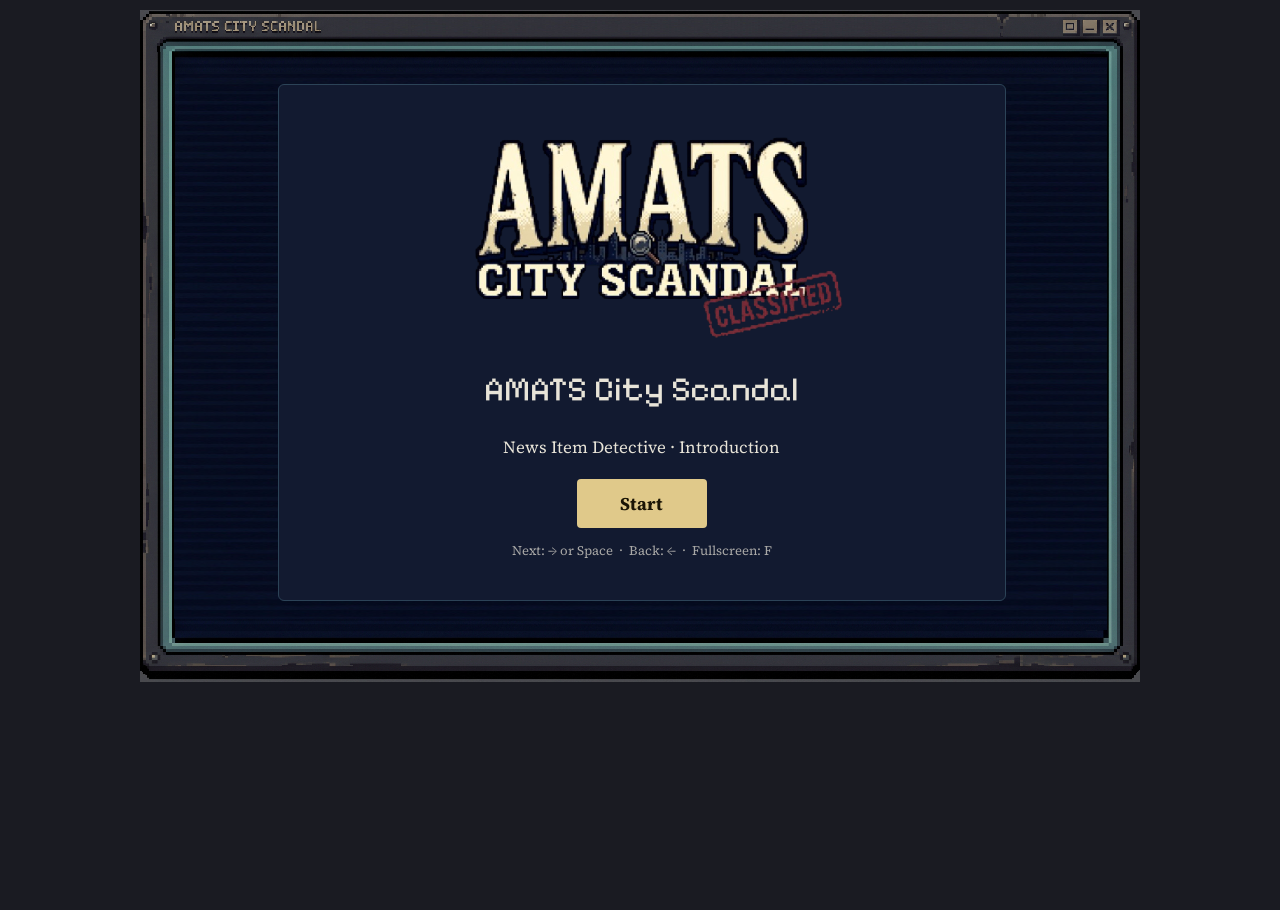
<file: intro.html>
<!doctype html><html lang="en"><head><meta charset="utf-8"><meta name="viewport" content="width=device-width,initial-scale=1"><title>Intro - AMATS City Scandal</title>
<link href="https://fonts.googleapis.com/css2?family=Source+Serif+4:wght@400;700&family=Pixelify+Sans:wght@400;700&display=swap" rel="stylesheet"><link rel="stylesheet" href="style.css?v=7">
<style>
.ic{display:flex;gap:12px;align-items:center;justify-content:center;flex-wrap:wrap;margin:14px 0 6px}
.ic .btn{margin:0;min-width:130px;font-size:18px;padding:12px 22px}
.ichip{text-align:center;padding:26px 10px}.ichip img{max-width:min(420px,80%);height:auto}.ichip h1{margin:10px 0 4px}
.dots{display:flex;gap:5px;justify-content:center;flex-wrap:wrap;margin:8px 0}.dots i{width:10px;height:10px;border-radius:50%;background:#2c4357}.dots i.on{background:var(--amber,#e0c98a)}
.hint{text-align:center;opacity:.7;font-size:13px}
</style></head>
<body data-page="intro"><div class="term"><div class="term-top"></div><div class="term-body"><div id="app"></div></div></div>
<script src="story.js?v=7"></script>
<script>
/* Offline intro for the teacher screen. No Sheet, no polling, no PIN: the slide number lives only in this page. */
const app=document.getElementById('app'),N=SCENES.length;
let i=-1; // -1 = start screen, 0..N-1 = slides, N = end screen
const fromHash=()=>{const h=location.hash.slice(1);if(h==='end')return N;const n=parseInt(h,10);return n>=1&&n<=N?n-1:-1;};
const pre=k=>{const s=SCENES[k];if(!s)return;[s.bg].concat(s.c.map(x=>'char_'+x[0])).forEach(n=>{new Image().src='assets/'+n+'.png';});};
function show(k){
 i=Math.max(-1,Math.min(N,k));
 try{history.replaceState(null,'',i<0?'#':'#'+(i>=N?'end':i+1));}catch(e){}
 let body;
 if(i<0)body=`<div class="ichip card"><img src="assets/title_logo.png" alt="" onerror="this.style.display='none'"><h1>AMATS City Scandal</h1><p>News Item Detective &middot; Introduction</p><div class="ic"><button class="btn" id="go">Start</button></div><p class="hint">Next: &rarr; or Space &nbsp;&middot;&nbsp; Back: &larr; &nbsp;&middot;&nbsp; Fullscreen: F</p></div>`;
 else if(i>=N)body=`<div class="ichip card"><h1>The case is open</h1><p>Find the QR codes on the map poster, scan a station and start investigating.</p><div class="ic"><button class="btn alt" id="bk">Back</button><button class="btn" id="rs">Restart intro</button></div></div>`;
 else body=vnHTML(SCENES[i],'',i+1,N)+`<div class="ic"><button class="btn alt" id="bk">Back</button><button class="btn" id="nx">${i===N-1?'Finish':'Next'}</button></div><div class="dots">${SCENES.map((_,j)=>`<i class="${j===i?'on':''}"></i>`).join('')}</div>`;
 app.innerHTML=`<div class="wrap">${body}</div>`;
 const on=(id,f)=>{const b=document.getElementById(id);if(b)b.onclick=f;};
 on('go',()=>show(0));on('nx',()=>show(i+1));on('bk',()=>show(i-1));on('rs',()=>show(-1));
 pre(i+1);
}
addEventListener('keydown',e=>{
 if(e.target.tagName==='BUTTON'&&(e.key==='Enter'||e.key===' '))return; // a focused button handles its own click
 if(['ArrowRight',' ','Enter','PageDown'].includes(e.key)){e.preventDefault();show(i+1);}
 else if(['ArrowLeft','PageUp','Backspace'].includes(e.key)){e.preventDefault();show(i-1);}
 else if(e.key==='Home'){show(-1);}
 else if(e.key==='f'||e.key==='F'){document.fullscreenElement?document.exitFullscreen():document.documentElement.requestFullscreen&&document.documentElement.requestFullscreen();}
});
show(fromHash());
</script></body></html>
</file>
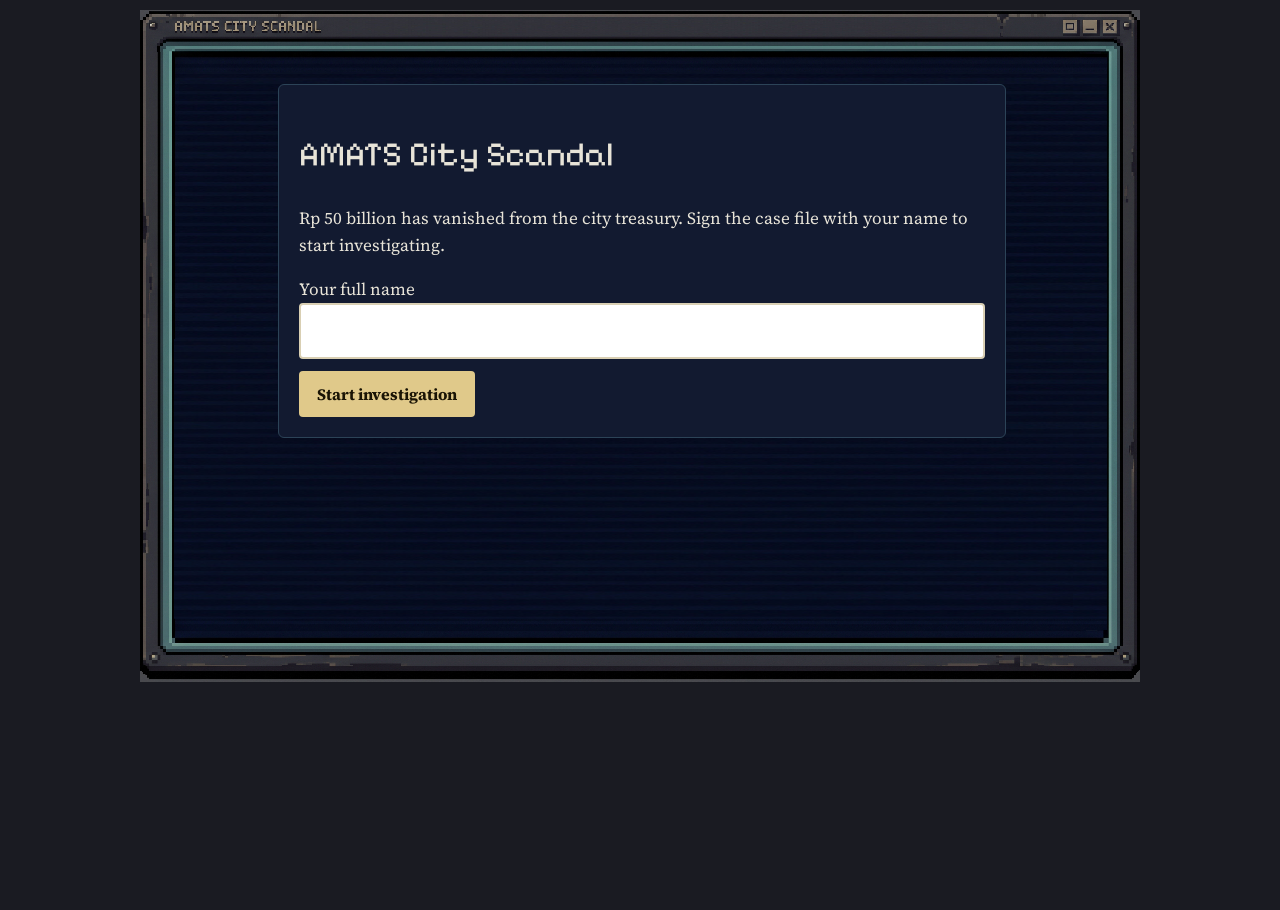
<file: join.html>
<!doctype html><html lang="en"><head><meta charset="utf-8"><meta name="viewport" content="width=device-width,initial-scale=1"><title>Join - AMATS City Scandal</title>
<link href="https://fonts.googleapis.com/css2?family=Source+Serif+4:wght@400;700&family=Pixelify+Sans:wght@400;700&display=swap" rel="stylesheet"><link rel="stylesheet" href="style.css?v=7"></head>
<body data-page="hub"><div class="term"><div class="term-top"></div><div class="term-body"><div id="app"></div></div></div><script src="story.js?v=7"></script><script src="game.js?v=7"></script></body></html>
</file>
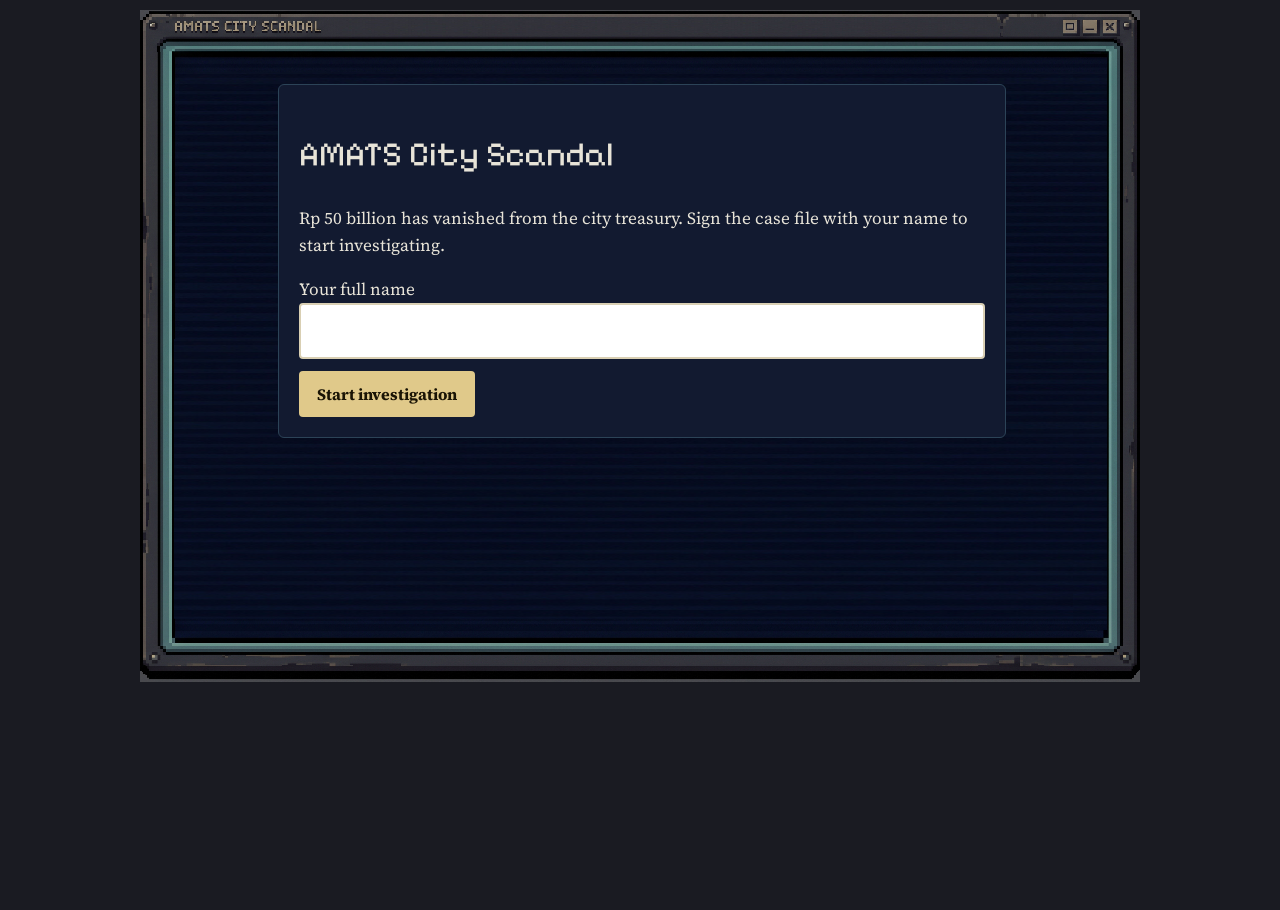
<file: npc-cafe.html>
<!doctype html><html lang="en"><head><meta charset="utf-8"><meta name="viewport" content="width=device-width,initial-scale=1"><title>Witness - AMATS City Scandal</title>
<link href="https://fonts.googleapis.com/css2?family=Source+Serif+4:wght@400;700&family=Pixelify+Sans:wght@400;700&display=swap" rel="stylesheet"><link rel="stylesheet" href="style.css?v=6"></head>
<body data-page="npc" data-npc="cafe"><div class="term"><div class="term-top"></div><div class="term-body"><div id="app"></div></div></div><script src="story.js?v=6"></script><script src="game.js?v=6"></script></body></html>
</file>
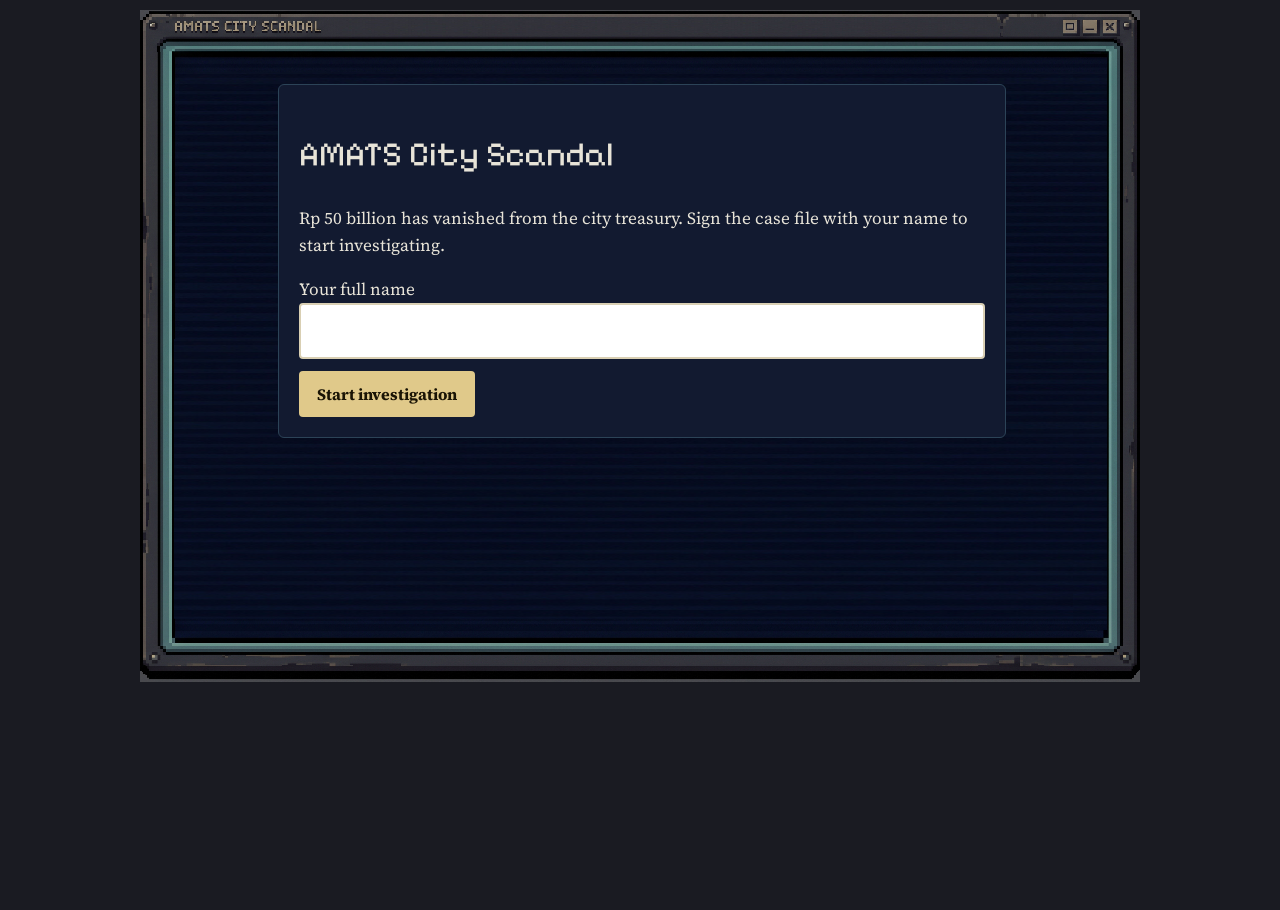
<file: npc-store.html>
<!doctype html><html lang="en"><head><meta charset="utf-8"><meta name="viewport" content="width=device-width,initial-scale=1"><title>Witness - AMATS City Scandal</title>
<link href="https://fonts.googleapis.com/css2?family=Source+Serif+4:wght@400;700&family=Pixelify+Sans:wght@400;700&display=swap" rel="stylesheet"><link rel="stylesheet" href="style.css?v=6"></head>
<body data-page="npc" data-npc="store"><div class="term"><div class="term-top"></div><div class="term-body"><div id="app"></div></div></div><script src="story.js?v=6"></script><script src="game.js?v=6"></script></body></html>
</file>
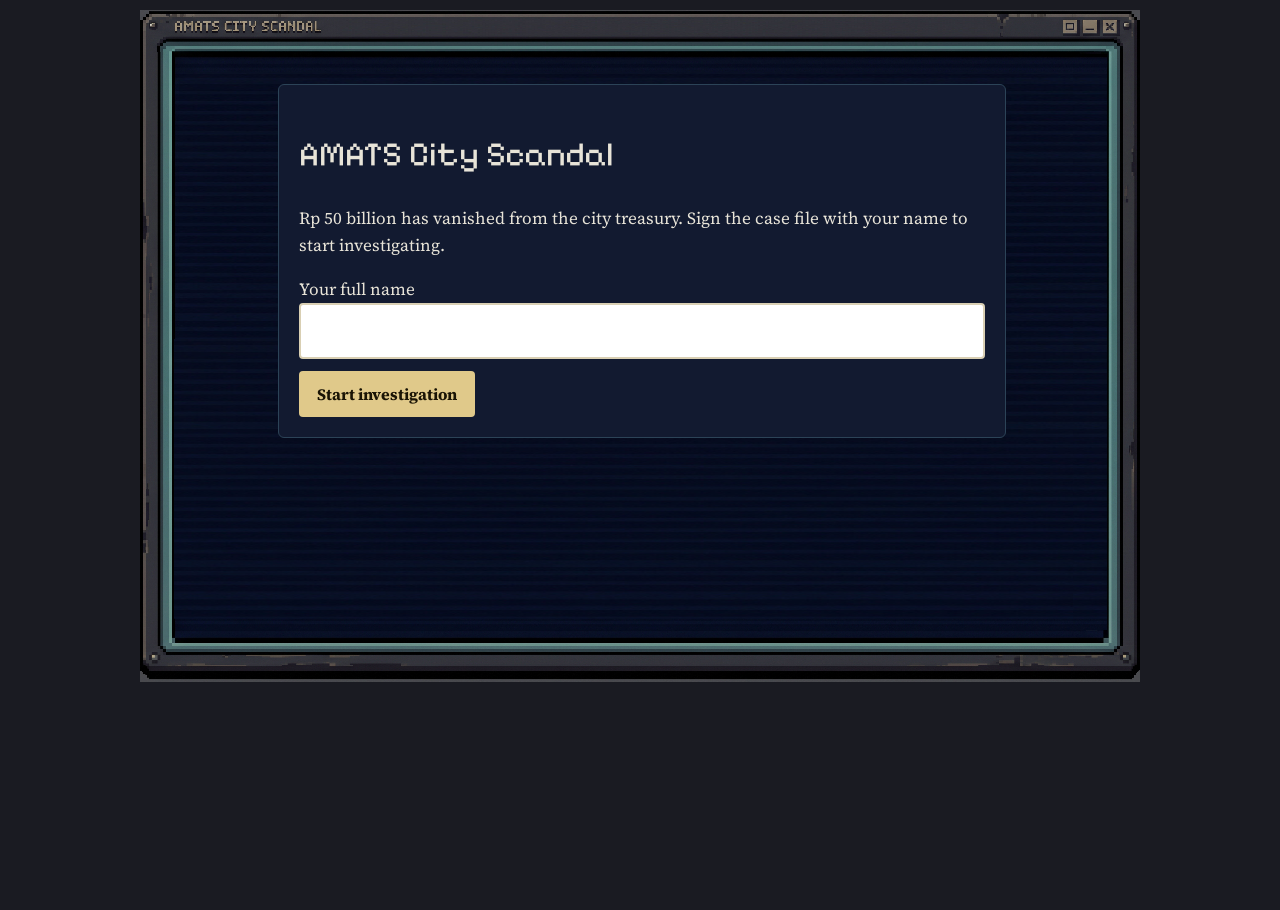
<file: npc-transport.html>
<!doctype html><html lang="en"><head><meta charset="utf-8"><meta name="viewport" content="width=device-width,initial-scale=1"><title>Witness - AMATS City Scandal</title>
<link href="https://fonts.googleapis.com/css2?family=Source+Serif+4:wght@400;700&family=Pixelify+Sans:wght@400;700&display=swap" rel="stylesheet"><link rel="stylesheet" href="style.css?v=6"></head>
<body data-page="npc" data-npc="transport"><div class="term"><div class="term-top"></div><div class="term-body"><div id="app"></div></div></div><script src="story.js?v=6"></script><script src="game.js?v=6"></script></body></html>
</file>
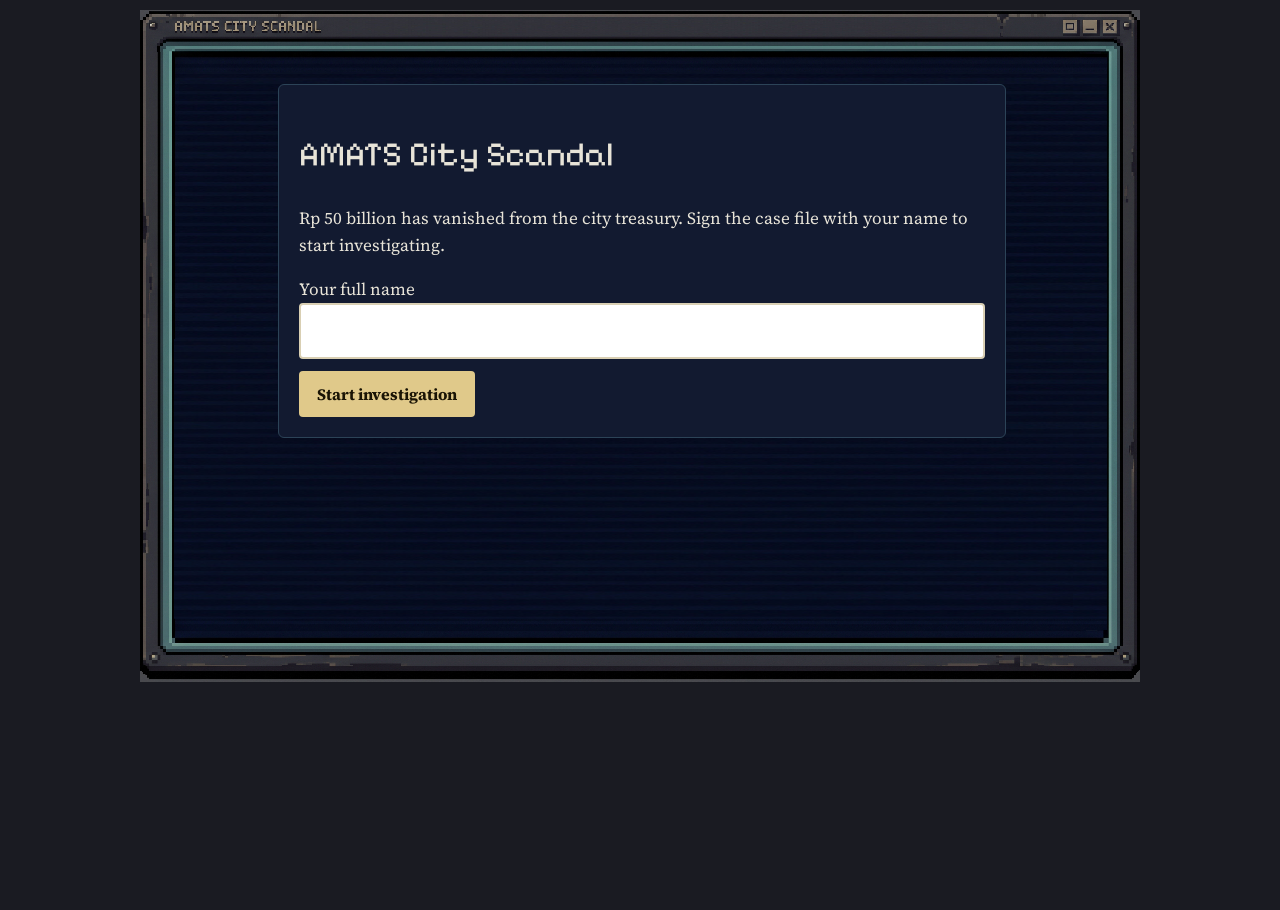
<file: npc-warung.html>
<!doctype html><html lang="en"><head><meta charset="utf-8"><meta name="viewport" content="width=device-width,initial-scale=1"><title>Witness - AMATS City Scandal</title>
<link href="https://fonts.googleapis.com/css2?family=Source+Serif+4:wght@400;700&family=Pixelify+Sans:wght@400;700&display=swap" rel="stylesheet"><link rel="stylesheet" href="style.css?v=6"></head>
<body data-page="npc" data-npc="warung"><div class="term"><div class="term-top"></div><div class="term-body"><div id="app"></div></div></div><script src="story.js?v=6"></script><script src="game.js?v=6"></script></body></html>
</file>
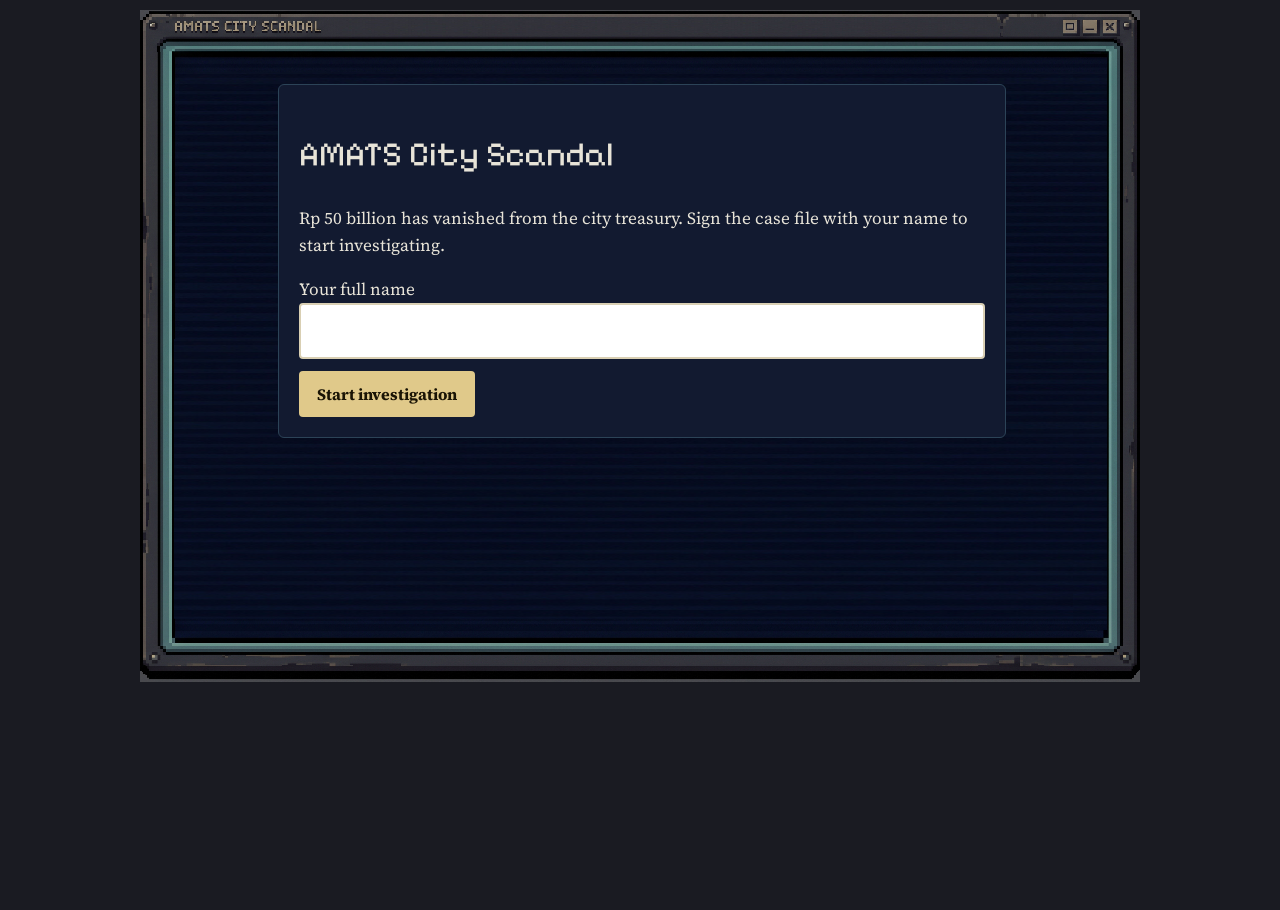
<file: stage1.html>
<!doctype html><html lang="en"><head><meta charset="utf-8"><meta name="viewport" content="width=device-width,initial-scale=1"><title>Station 1 - AMATS City Scandal</title>
<link href="https://fonts.googleapis.com/css2?family=Source+Serif+4:wght@400;700&family=Pixelify+Sans:wght@400;700&display=swap" rel="stylesheet"><link rel="stylesheet" href="style.css?v=6"></head>
<body data-page="stage" data-stage="1"><div class="term"><div class="term-top"></div><div class="term-body"><div id="app"></div></div></div><script src="story.js?v=6"></script><script src="game.js?v=6"></script></body></html>
</file>
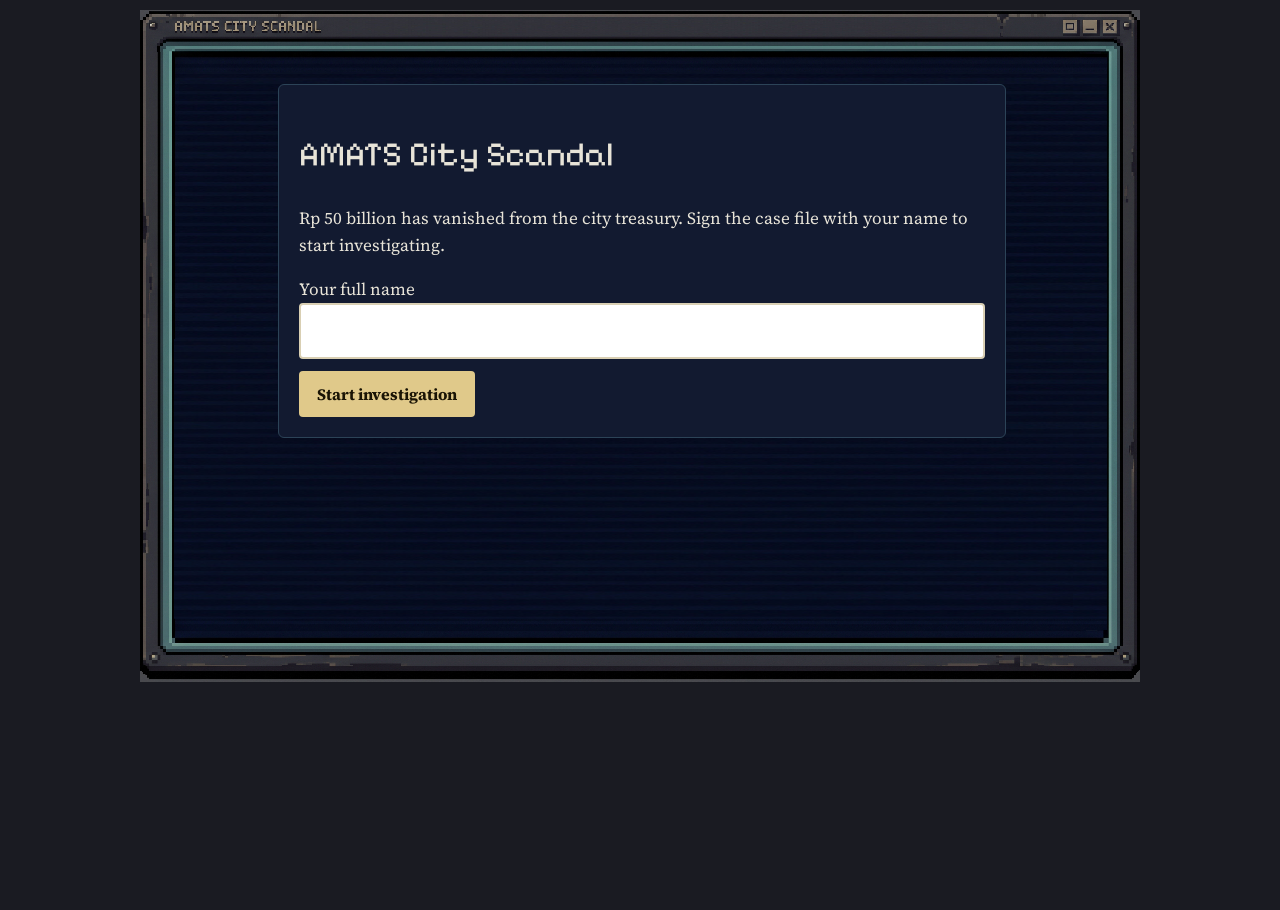
<file: stage2.html>
<!doctype html><html lang="en"><head><meta charset="utf-8"><meta name="viewport" content="width=device-width,initial-scale=1"><title>Station 2 - AMATS City Scandal</title>
<link href="https://fonts.googleapis.com/css2?family=Source+Serif+4:wght@400;700&family=Pixelify+Sans:wght@400;700&display=swap" rel="stylesheet"><link rel="stylesheet" href="style.css?v=6"></head>
<body data-page="stage" data-stage="2"><div class="term"><div class="term-top"></div><div class="term-body"><div id="app"></div></div></div><script src="story.js?v=6"></script><script src="game.js?v=6"></script></body></html>
</file>
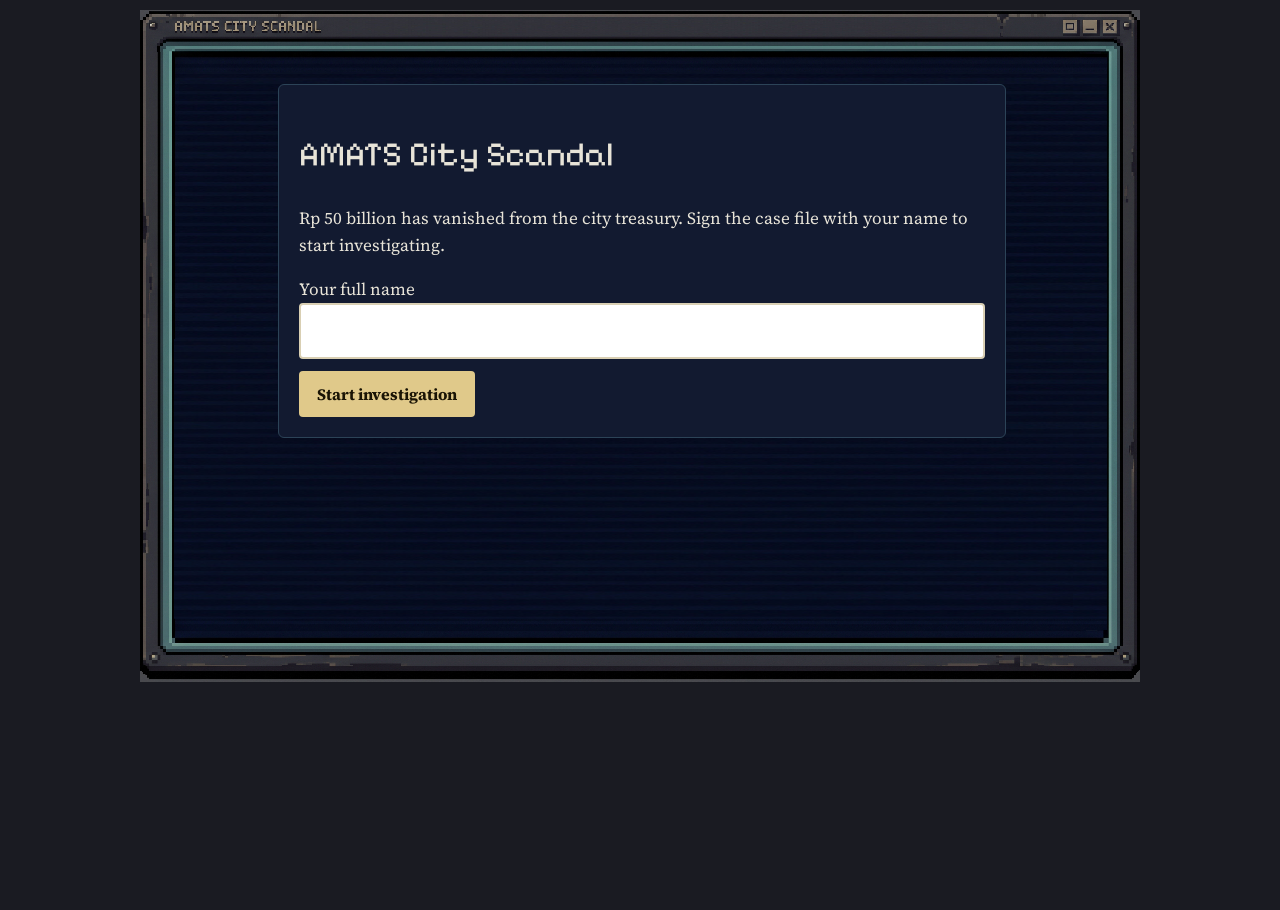
<file: stage3.html>
<!doctype html><html lang="en"><head><meta charset="utf-8"><meta name="viewport" content="width=device-width,initial-scale=1"><title>Station 3 - AMATS City Scandal</title>
<link href="https://fonts.googleapis.com/css2?family=Source+Serif+4:wght@400;700&family=Pixelify+Sans:wght@400;700&display=swap" rel="stylesheet"><link rel="stylesheet" href="style.css?v=6"></head>
<body data-page="stage" data-stage="3"><div class="term"><div class="term-top"></div><div class="term-body"><div id="app"></div></div></div><script src="story.js?v=6"></script><script src="game.js?v=6"></script></body></html>
</file>
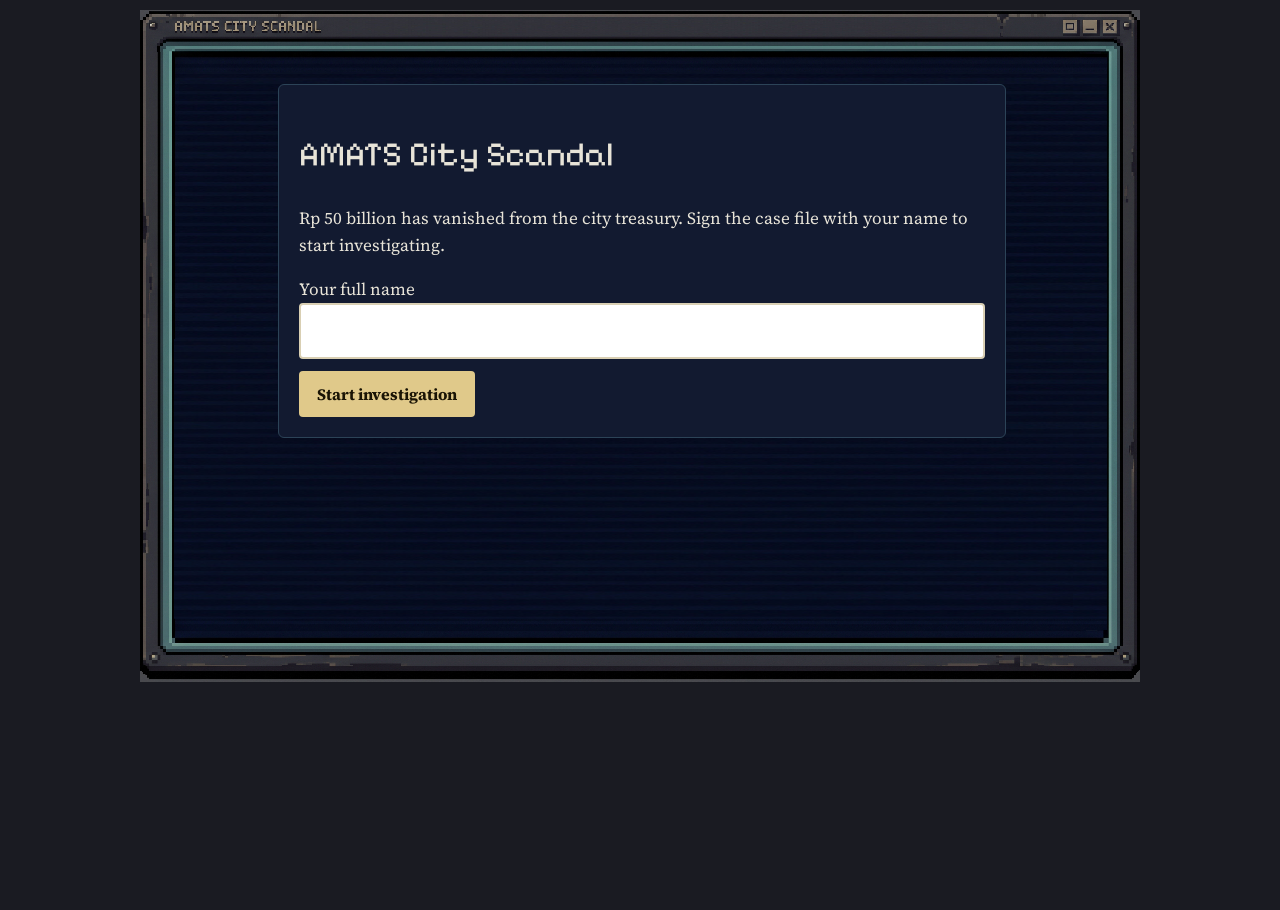
<file: stage4.html>
<!doctype html><html lang="en"><head><meta charset="utf-8"><meta name="viewport" content="width=device-width,initial-scale=1"><title>Station 4 - AMATS City Scandal</title>
<link href="https://fonts.googleapis.com/css2?family=Source+Serif+4:wght@400;700&family=Pixelify+Sans:wght@400;700&display=swap" rel="stylesheet"><link rel="stylesheet" href="style.css?v=6"></head>
<body data-page="stage" data-stage="4"><div class="term"><div class="term-top"></div><div class="term-body"><div id="app"></div></div></div><script src="story.js?v=6"></script><script src="game.js?v=6"></script></body></html>
</file>
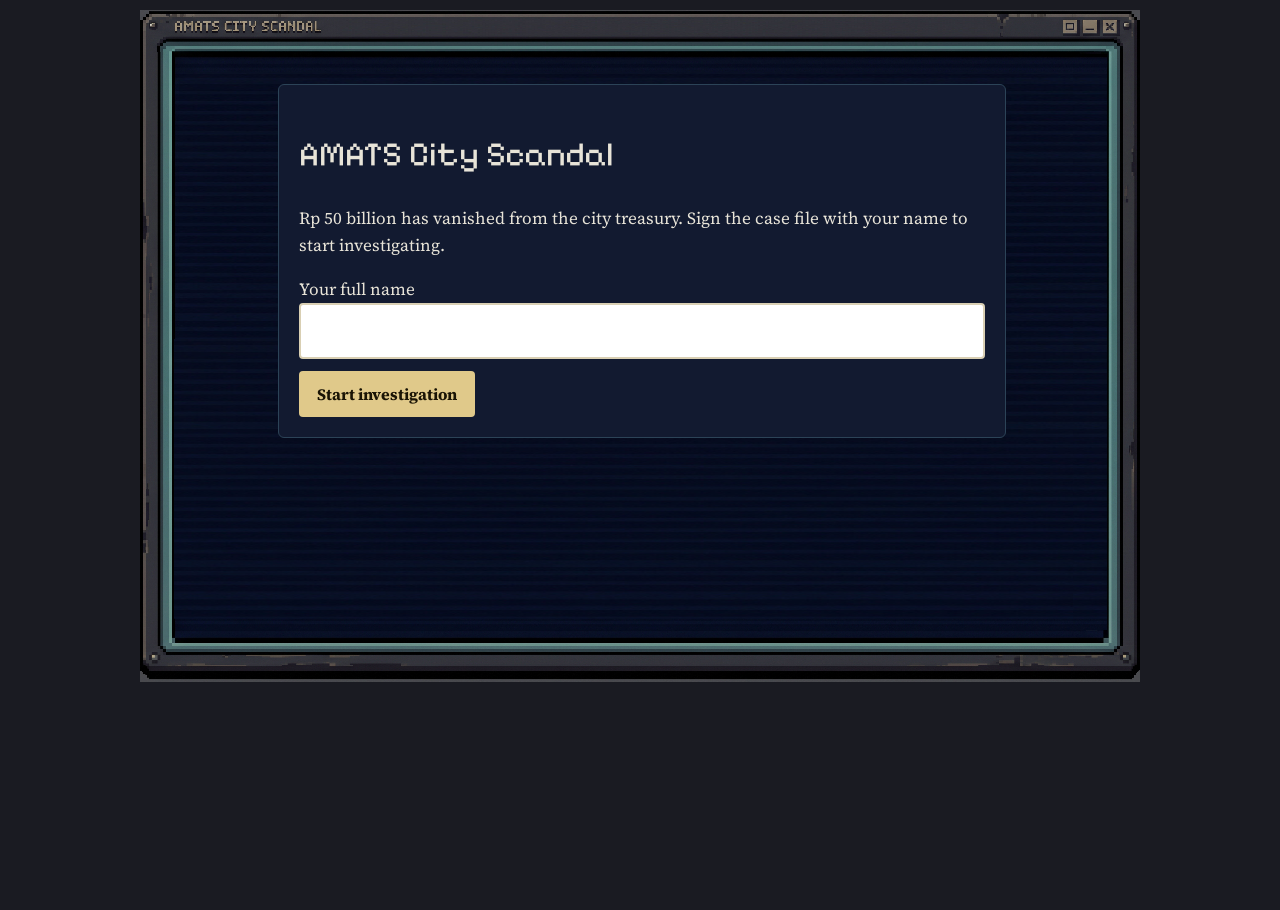
<file: stage5.html>
<!doctype html><html lang="en"><head><meta charset="utf-8"><meta name="viewport" content="width=device-width,initial-scale=1"><title>Station 5 - AMATS City Scandal</title>
<link href="https://fonts.googleapis.com/css2?family=Source+Serif+4:wght@400;700&family=Pixelify+Sans:wght@400;700&display=swap" rel="stylesheet"><link rel="stylesheet" href="style.css?v=6"></head>
<body data-page="stage" data-stage="5"><div class="term"><div class="term-top"></div><div class="term-body"><div id="app"></div></div></div><script src="story.js?v=6"></script><script src="game.js?v=6"></script></body></html>
</file>
<file: style.css>
:root{--ink:#050a1e;--ink2:#121a30;--paper:#f0e6c4;--paper2:#d9cfb3;--amber:#e0c98a;--teal:#6aa39d;--red:#a8404f;--txt:#e8e4d8}
*{box-sizing:border-box}
body{margin:0;background:var(--ink);color:var(--txt);font:17px/1.6 "Source Serif 4",Georgia,serif;min-height:100vh}
h1,h2,h3,.typed{font-family:"Pixelify Sans","Courier New",monospace;font-weight:400}
.wrap{max-width:760px;margin:0 auto;padding:16px}
.bar{display:flex;justify-content:space-between;align-items:center;gap:8px;padding:10px 16px;background:var(--ink2);border-bottom:2px solid var(--amber);font-size:14px}
.bar button{background:none;border:0;color:var(--teal);text-decoration:underline;cursor:pointer;font:inherit}
.card{background:var(--ink2);border:1px solid #2c4357;border-radius:6px;padding:20px;margin:16px 0}
input,textarea{width:100%;padding:12px;border-radius:4px;border:2px solid var(--paper2);background:#fff;color:#111;font:inherit}
input:focus,textarea:focus,button:focus-visible{outline:3px solid var(--amber)}
.btn{background:var(--amber);color:#1a1405;border:0;padding:12px 18px;border-radius:4px;font:700 16px "Source Serif 4",Georgia,serif;cursor:pointer;margin-top:12px}
.btn.alt{background:#2c4357;color:var(--txt)}
.paper{background:var(--paper);color:#241f14;padding:22px;border-radius:2px;box-shadow:0 6px 0 #0006;border-top:6px double #241f14}
.paper .mast{font-family:"Pixelify Sans","Courier New",monospace;font-size:22px;border-bottom:2px solid #241f14;padding-bottom:6px}
.paper .sub{font-style:italic;font-size:14px;margin:4px 0 12px}
.paper h2{font-size:26px;line-height:1.2;margin:8px 0 14px}
.paper h4{margin:16px 0 4px;font-size:15px;color:#7a2a1e}
.paper p{margin:0 0 10px}
.msg{margin-top:12px;padding:10px 12px;border-left:4px solid var(--red);background:#c24a3a22}
.msg.ok{border-color:var(--teal);background:#3f9a9722}
.code{font:700 40px "Pixelify Sans","Courier New",monospace;letter-spacing:.2em;text-align:center;color:var(--amber);padding:14px;border:3px dashed var(--amber);margin:12px 0}
.map{position:relative;aspect-ratio:4/3;border-radius:6px;border:2px solid var(--amber);overflow:hidden;background:url(assets/city_map.png) center/cover,linear-gradient(135deg,#1d3a4a,#2b4f3f 55%,#3a3a2a)}
.pin{position:absolute;transform:translate(-50%,-50%);border:0;cursor:pointer;border-radius:50%;width:42px;height:42px;font:700 18px "Pixelify Sans",monospace;background:var(--amber);color:#1a1405;box-shadow:0 0 14px var(--amber)}
.pin.done{background:var(--teal);box-shadow:0 0 14px var(--teal);color:#fff}
.pin.side{background:var(--paper);width:38px;height:38px;font-size:18px;box-shadow:0 0 8px #000}
.npc{display:flex;gap:12px;align-items:center}
.npc img{width:64px;height:64px;border-radius:50%;border:2px solid var(--amber);object-fit:cover}
.say{background:var(--ink);padding:12px;border-radius:8px;font-style:italic;margin:12px 0}
.opt{display:block;width:100%;text-align:left;background:#2c4357;color:var(--txt);border:0;padding:10px 12px;border-radius:4px;margin-top:8px;font:inherit;cursor:pointer}
.opt:hover{background:#3b5a75}
@media (prefers-reduced-motion:no-preference){.pin{transition:transform .15s}.pin:hover{transform:translate(-50%,-50%) scale(1.15)}}

/* ---- pixel-art frames ---- */
body{background:#1a1b22}
.term{max-width:1000px;margin:10px auto}
.term-top{height:42px;image-rendering:pixelated;background:url(assets/term_tl.png) left top/auto 100% no-repeat,url(assets/term_tr.png) right top/auto 100% no-repeat,url(assets/term_tm.png) center/100% 100% no-repeat,#2b2d36}
.term-body{min-height:70vh;background:var(--ink);image-rendering:pixelated;border:solid #2b2d36;border-width:0 32px 40px 35px;border-image:url(assets/term_body.png) 0 129 158 138 fill/0 32px 40px 35px stretch}
.bar{background:transparent;border-bottom:2px solid var(--teal)}
@media (max-width:640px){.term{margin:0}.term-body{border-width:0 18px 24px 20px;border-image-width:0 18px 24px 20px}.wrap{padding:8px}}

.newswrap{container-type:inline-size;max-width:760px;margin:0 auto}
.newshead{display:block;width:100%;height:auto;image-rendering:pixelated}
.newsbody{background:var(--paper);color:#241f14;padding:1.5cqw 2.5cqw;image-rendering:pixelated;border:solid var(--paper);border-width:0 3.87cqw 7.04cqw 5.28cqw;border-image:url(assets/news_body.png) 0 55 100 75 fill/0 3.87cqw 7.04cqw 5.28cqw stretch}
.newsbar{display:flex;justify-content:space-between;flex-wrap:wrap;gap:4px 12px;border-top:2px solid #3a3340;border-bottom:2px solid #3a3340;padding:3px 0;margin-bottom:10px;font:700 13px "Pixelify Sans",monospace;color:#4a2431}
.newsbody h2{font:700 clamp(22px,4.2cqw,32px)/1.15 "Pixelify Sans",monospace;margin:6px 0 12px;color:#17141c}
.newsbody h4{margin:14px 0 4px;font:700 15px "Pixelify Sans",monospace;color:#6b2a3a}
.newsbody p{margin:0 0 10px;font-size:17px}

.bubble{position:relative;aspect-ratio:2268/710;container-type:inline-size;margin:12px 0;background:url(assets/chat_bubble.png) 0 0/100% 100% no-repeat;image-rendering:pixelated}
.bubble .face{position:absolute;left:5.1%;top:14.8%;width:15.7%;height:51.4%;object-fit:cover;image-rendering:auto}
.bubble .txt{position:absolute;left:24%;top:12%;width:70.5%;height:56%;overflow:auto;padding:.4em .6em;font-size:min(2.3cqw,17px);line-height:1.35}
.bubble .txt b{display:block;color:var(--amber);font-family:"Pixelify Sans",monospace}
@media (max-width:640px){.bubble{aspect-ratio:auto;container-type:normal;display:flex;gap:10px;padding:10px;background:var(--ink2);border:3px solid var(--teal);border-radius:6px}
 .bubble .face{position:static;flex:none;width:56px;height:56px}.bubble .txt{position:static;width:auto;height:auto;font-size:16px;padding:0}}

/* hub / npc */
.hub{background:#050a1e center/cover;border-radius:6px;min-height:60vh;image-rendering:auto}.hubin{padding:16px;background:#050a1e99;min-height:60vh;border-radius:6px}
.idle{text-align:center}.av{width:120px;image-rendering:pixelated}.items{display:flex;flex-wrap:wrap;gap:10px;justify-content:center}
.item{width:88px;text-align:center}.item img{width:72px;height:72px;object-fit:contain}.item.lock{opacity:.4}
.simg{display:flex;flex-wrap:wrap;gap:8px;justify-content:center}.simg img{height:96px;max-width:100%;object-fit:contain}
.banner{display:block;width:100%;max-height:200px;object-fit:cover;border-radius:6px}
.tv{text-align:center}.tv .big{font-size:clamp(20px,2.4vw,30px)}.tv .row{display:flex;gap:24px;flex-wrap:wrap;justify-content:center;align-items:flex-start}
#qr{background:#fff;padding:12px;display:inline-block;border-radius:4px}.pl{display:flex;flex-wrap:wrap;gap:6px;justify-content:center}.pl span{background:#2c4357;padding:4px 10px;border-radius:12px;font-size:15px}

.board{display:grid;grid-template-columns:repeat(auto-fill,minmax(130px,1fr));gap:10px;text-align:center}
.pc{background:var(--ink);border:2px solid var(--teal);border-radius:6px;padding:8px}.pc img{width:84px;height:84px;object-fit:cover;border-radius:50%;border:2px solid var(--amber);image-rendering:pixelated}
.pc b{display:block;font:700 15px "Pixelify Sans",monospace}.pc small{display:block;font-size:13px;line-height:1.3;margin-top:4px}
.pc.lock{opacity:.45;border-style:dashed}.pc.bad{border-color:var(--red);background:#a8404f33}
.stamp{display:block;max-width:180px;margin:12px auto 0}
.who{display:flex;flex-wrap:wrap;gap:10px;align-items:center;justify-content:center;margin:12px 0;padding:10px;background:var(--ink2);border-radius:6px}.who span{display:flex;flex-direction:column;align-items:center;font-size:13px;width:80px;text-align:center}.who img{width:56px;height:56px;object-fit:cover;border-radius:50%;border:2px solid var(--amber)}

/* ---- v4: heads stay inside circular portraits ---- */
.pc img,.who img,.npc img{object-position:50% 0}

/* ---- v4: tabs + Case Log Book ---- */
.tabs{display:flex;gap:6px;margin:20px 0 12px;border-bottom:2px solid var(--teal)}
.tab{flex:1;background:var(--ink);color:var(--txt);border:2px solid #2c4357;border-bottom:0;border-radius:6px 6px 0 0;padding:10px 6px;font:700 15px "Pixelify Sans","Courier New",monospace;cursor:pointer;margin:0}
.tab.on{background:var(--teal);color:#06121a;border-color:var(--teal)}
.nw{display:inline-block;background:var(--red);color:#fff;border-radius:10px;padding:0 7px;font:700 12px "Source Serif 4",Georgia,serif;margin-left:4px}
.lbl{text-align:left;font-size:14px;margin:0 0 10px;line-height:2}
.lbc{background:var(--ink);border:2px solid var(--teal);border-radius:6px;margin:8px 0;text-align:left}
.lbc.lock{opacity:.45;border-style:dashed;display:flex;gap:12px;padding:10px;align-items:center}
.lbh{all:unset;box-sizing:border-box;width:100%;display:flex;gap:12px;align-items:center;padding:10px;cursor:pointer;color:var(--txt);font:inherit}
.lbh:focus-visible{outline:3px solid var(--amber)}
.lbp{flex:none;width:76px;height:96px;background:#0b1430;border:2px solid var(--amber);border-radius:4px;display:flex;align-items:flex-end;justify-content:center;overflow:hidden}
.lbp img{width:100%;height:100%;object-fit:contain;object-position:50% 100%;image-rendering:pixelated}
.lbi{flex:1;display:flex;flex-direction:column;gap:2px}
.lbi b{font:700 17px "Pixelify Sans","Courier New",monospace;color:var(--amber)}
.lbi small{font-size:13px;opacity:.9}
.lbx{color:var(--teal);font-size:14px}
.lbn{list-style:none;margin:0;padding:4px 12px 12px;border-top:1px dashed #2c4357}
.lbn li{padding:8px 0;border-bottom:1px solid #1d2a40;font-size:15px;line-height:1.45}
.lbn li:last-child{border:0}
.lbn li small{display:block;opacity:.65;font-size:12px;margin-top:2px}
.tg{display:inline-block;font:700 11px "Pixelify Sans","Courier New",monospace;letter-spacing:.04em;padding:1px 6px;border-radius:3px;margin-right:4px;vertical-align:1px;color:#10131a}
.tg-F{background:var(--teal)}.tg-O{background:var(--amber)}.tg-C{background:#b9a6e8}

/* ---- v4: visual-novel intro (background + characters + text box in one frame) ---- */
.vnwrap{max-width:900px;margin:0 auto}
.vnnote{text-align:center;font-size:14px;opacity:.8;margin:8px 0 0}
.vn{container-type:inline-size;position:relative;border:4px solid var(--amber);border-radius:6px;overflow:hidden;background:#050a1e;box-shadow:0 0 0 3px #000,0 8px 0 #0008}
.vn-scene{position:relative;aspect-ratio:16/10;background:#0b1430 center/cover no-repeat;overflow:hidden}
.vn-spr{position:absolute;bottom:0;height:92%;max-width:48%;object-fit:contain;object-position:50% 100%;image-rendering:pixelated;filter:drop-shadow(0 6px 0 #0007)}
.vn-spr.l{left:6%}.vn-spr.r{right:6%}.vn-spr.c{left:0;right:0;margin:0 auto}
.vn-step{position:absolute;top:8px;right:10px;z-index:3;background:#050a1ecc;border:2px solid var(--teal);border-radius:12px;padding:0 10px;font:700 13px "Pixelify Sans","Courier New",monospace}
.vn-box{background:#050a1ef2;border-top:3px solid var(--teal);padding:12px 16px 14px}
.vn.ov .vn-box{position:absolute;left:2%;right:2%;bottom:3%;border:3px solid var(--teal);border-radius:6px;max-height:48%;overflow:auto}
.vn-who{font:700 clamp(16px,2.6cqw,24px) "Pixelify Sans","Courier New",monospace;color:var(--amber)}
.vn-who em{color:var(--teal);font:italic 400 14px "Source Serif 4",Georgia,serif;margin-left:6px}
.vn-d,.vn-q,.vn-l{font-size:clamp(15px,2.3cqw,21px);line-height:1.45;margin:4px 0}
.vn-q{font-style:italic;color:var(--paper)}
@media (max-width:640px){
 .vn-scene{aspect-ratio:1/1}
 .vn.ov .vn-box{position:static;border:0;border-top:3px solid var(--teal);border-radius:0;max-height:none}
}
@media (prefers-reduced-motion:no-preference){
 .vn-spr,.vn-box{animation:vnin .4s ease-out both}
 @keyframes vnin{from{opacity:0}to{opacity:1}}
}
</file>
